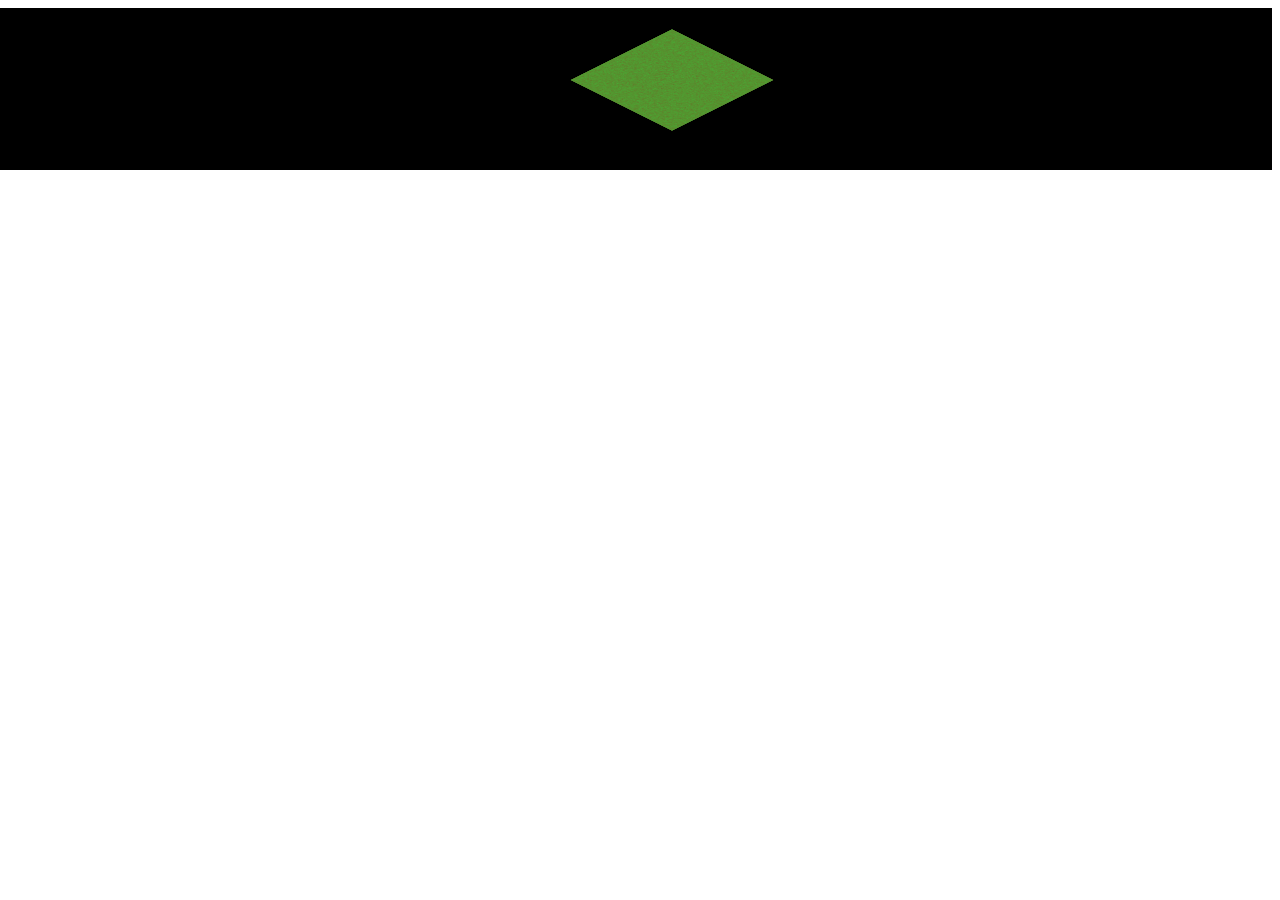
<file: index.html>
<!doctype html>

<html lang="en">
<head>
  <meta charset="utf-8">

  <title>War emulator</title>
  <meta name="description" content="The HTML5 Herald">
  <meta name="author" content="SitePoint">

  <link rel="stylesheet" href="css/styles.css">
</head>

<body>
  <div class="container">
    <div class="box-world">
    </div>​
  </div>
</body>
<script src="js/scripts.js"></script>
</html>
</file>
<file: css/styles.css>
body {
    font-size: 100%;
}
.container {
  background: #000;
  position: relative;
  width: 1200px;
  margin: 0;
  padding: 0 0 0 80px;
  float: right;
  overflow: scroll;
}
.box-world {
    background-color: hsla(0,0%,0%,.1);
    background: url(assets/grass-noise.jpg) repeat;
    /*background-image: -webkit-linear-gradient(hsla(0,0%,0%,.1) 2.5%, transparent 2.5%, transparent 97.5%, hsla(0,0%,0%,.1) 97.5%),
                      -webkit-linear-gradient(left, hsla(0,0%,0%,.1) 2.5%, transparent 2.5%, transparent 97.5%, hsla(0,0%,0%,.1) 97.5%);*/
    background-size: 9em 9em;
    box-shadow: 0 0 0 .1em hsla(0,0%,0%,.2);
    height: 9em;
    /*left: 30%;*/
    /*margin: -7.5em;*/
    /*padding: 3em;*/
    /*position: absolute;*/
    /*top: 30%;*/
    width: 9em;
    -webkit-transform: rotateX(60deg) rotateZ(45deg);
    /*-webkit-transform-style: preserve-3d;*/
    margin: 0 auto;
    padding: 0;
}
.cube,
.cube:after,
.cube:before {
    box-shadow: inset 0 0 0 .25em hsla(0,0%,0%,.1);
    content: '';
    float: left;
    height: 3em;
    position: absolute;
    width: 3em;
}
/* Top */
.cube {
    /*background-color: #f66;*/
    position: relative;
    -webkit-transform: translateZ(0em);
    -webkit-transform-style: preserve-3d;
    -webkit-transition: .25s;
}
/* Left */
.cube:after {
    background-color: #e55;
    -webkit-transform: rotateX(-90deg) translateY(3em);
    -webkit-transform-origin: 100% 100%;
}
/* Right */
.cube:before {
    background-color: #d44;
    -webkit-transform: rotateY(90deg) translateX(3em);
    -webkit-transform-origin: 100% 0;
}

.box {
  /*background-color: #f66;*/
  position: relative;
  -webkit-transform: translateZ(0em);
  -webkit-transform-style: preserve-3d;
  -webkit-transition: .25s;
  border: 1px solid rgba(0,0,0,0);
}
.box:hover {
  border: 1px solid #000;
  cursor: pointer;
}



/*forest*/
.forest {
  background: url(assets/forest-noise.jpg) no-repeat;
  width: 8em;
  height: 8em;
  background-size: 100%;
  position: absolute;
  top:9em;
  left: 10em;
}







/* Alternate Colour */
/*.cube:nth-child(even) {
    background-color: #fc6;
}
.cube:nth-child(even):after {
    background-color: #eb5;
}
.cube:nth-child(even):before {
    background-color: #da4;
}*/
/* Animation */
/*@-webkit-keyframes wave {
    50% { -webkit-transform: translateZ(4.5em); }
}
.cube:nth-child(1) {
    -webkit-animation: wave 2s ease-in-out infinite;
}
.cube:nth-child(2) {
    -webkit-animation: wave 2s .2s ease-in-out infinite;
}
.cube:nth-child(3) {
    -webkit-animation: wave 2s .4s ease-in-out infinite;
}
.cube:nth-child(4) {
    -webkit-animation: wave 2s .6s ease-in-out infinite;
}
.cube:nth-child(5) {
    -webkit-animation: wave 2s .8s ease-in-out infinite;
}
.cube:nth-child(6) {
    -webkit-animation: wave 2s 1s ease-in-out infinite;
}
.cube:nth-child(7) {
    -webkit-animation: wave 2s 1.2s ease-in-out infinite;
}
.cube:nth-child(8) {
    -webkit-animation: wave 2s 1.4s ease-in-out infinite;
}
.cube:nth-child(9) {
    -webkit-animation: wave 2s 1.6s ease-in-out infinite;
}*/
</file>
